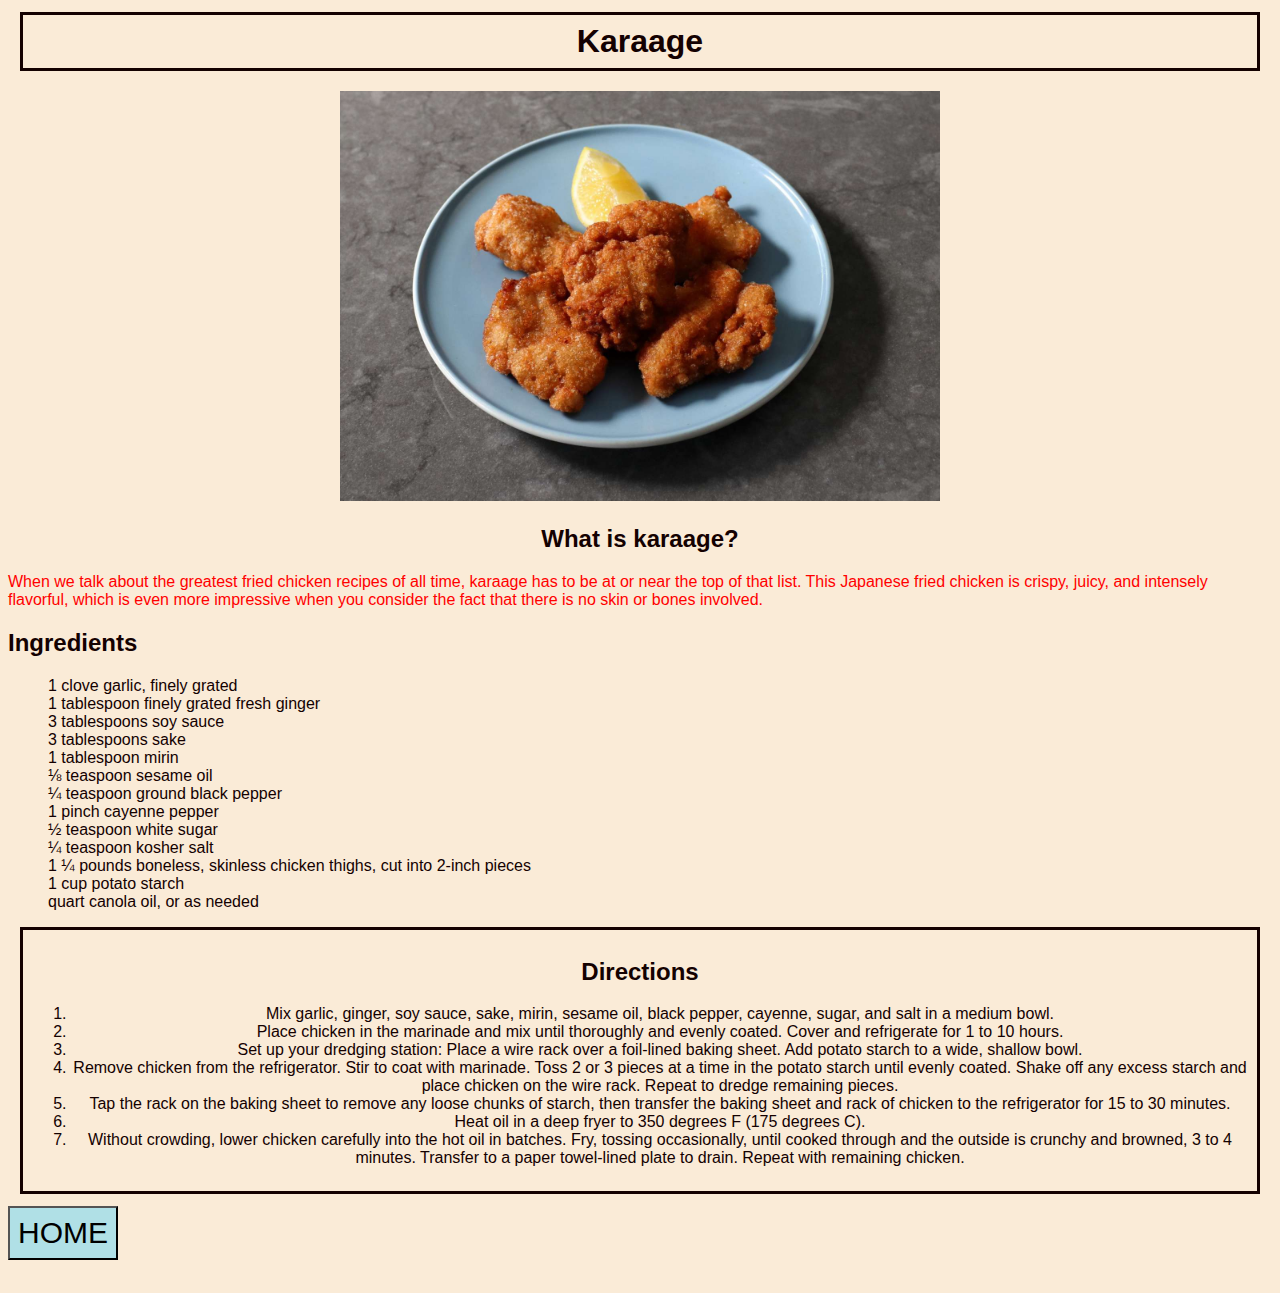
<file: recipes/karaage.html>
<!DOCTYPE html>
<html lang="en">
<head>
    <meta charset="UTF-8">
    <title>Karaage Recipe</title>
    <link rel="stylesheet" href="../style.css">

</head>
<body>
    <div class="border">
    <h1>Karaage</h1>
</div>

<div>
    <img src="../img/Karaage-Japanese-Fried-Chicken-2000-016048d4f39b49e08e0c245ab57a7f8f.jpg" alt="Image of Karaage" height="410" width="600">
</div>
   
    <h2>What is karaage?</h2>
   
    <p class="title" Color for text>When we talk about the greatest fried chicken recipes of all time, karaage has to be at or near the top of that list. This Japanese fried chicken is crispy, juicy, and intensely flavorful, which is even more impressive when you consider the fact that there is no skin or bones involved.</p>
    

    <h2 div class="left"></div>Ingredients</h2>


    <ul>
        <li>1 clove garlic, finely grated</li>
        <li>1 tablespoon finely grated fresh ginger</li>
        <li>3 tablespoons soy sauce</li>
        <li>3 tablespoons sake</li>
        <li>1 tablespoon mirin</li>
        <li>⅛ teaspoon sesame oil</li>
        <li>¼ teaspoon ground black pepper</li>
        <li>1 pinch cayenne pepper</li>
        <li>½ teaspoon white sugar</li>
        <li>¼ teaspoon kosher salt</li>
        <li>1 ¼ pounds boneless, skinless chicken thighs, cut into 2-inch pieces</li>
        <li>1 cup potato starch</li>
        <li> quart canola oil, or as needed</li>
    </ul>

    <div class="text border">
    
        <h2>Directions</h2>
         <ol>
            <li>Mix garlic, ginger, soy sauce, sake, mirin, sesame oil, black pepper, cayenne, sugar, and salt in a medium bowl.</li>
            <li>Place chicken in the marinade and mix until thoroughly and evenly coated. Cover and refrigerate for 1 to 10 hours.</li>
            <li>Set up your dredging station: Place a wire rack over a foil-lined baking sheet. Add potato starch to a wide, shallow bowl.</li>
            <li>Remove chicken from the refrigerator. Stir to coat with marinade. Toss 2 or 3 pieces at a time in the potato starch until evenly coated. Shake off any excess starch and place chicken on the wire rack. Repeat to dredge remaining pieces.</li>
            <li>Tap the rack on the baking sheet to remove any loose chunks of starch, then transfer the baking sheet and rack of chicken to the refrigerator for 15 to 30 minutes.</li>
            <li>Heat oil in a deep fryer to 350 degrees F (175 degrees C).</li>
            <li>Without crowding, lower chicken carefully into the hot oil in batches. Fry, tossing occasionally, until cooked through and the outside is crunchy and browned, 3 to 4 minutes. Transfer to a paper towel-lined plate to drain. Repeat with remaining chicken.</li>

        </ol>
</div>

<a href="../index.html"><button>HOME</button></a>
</body>
</html>
</file>
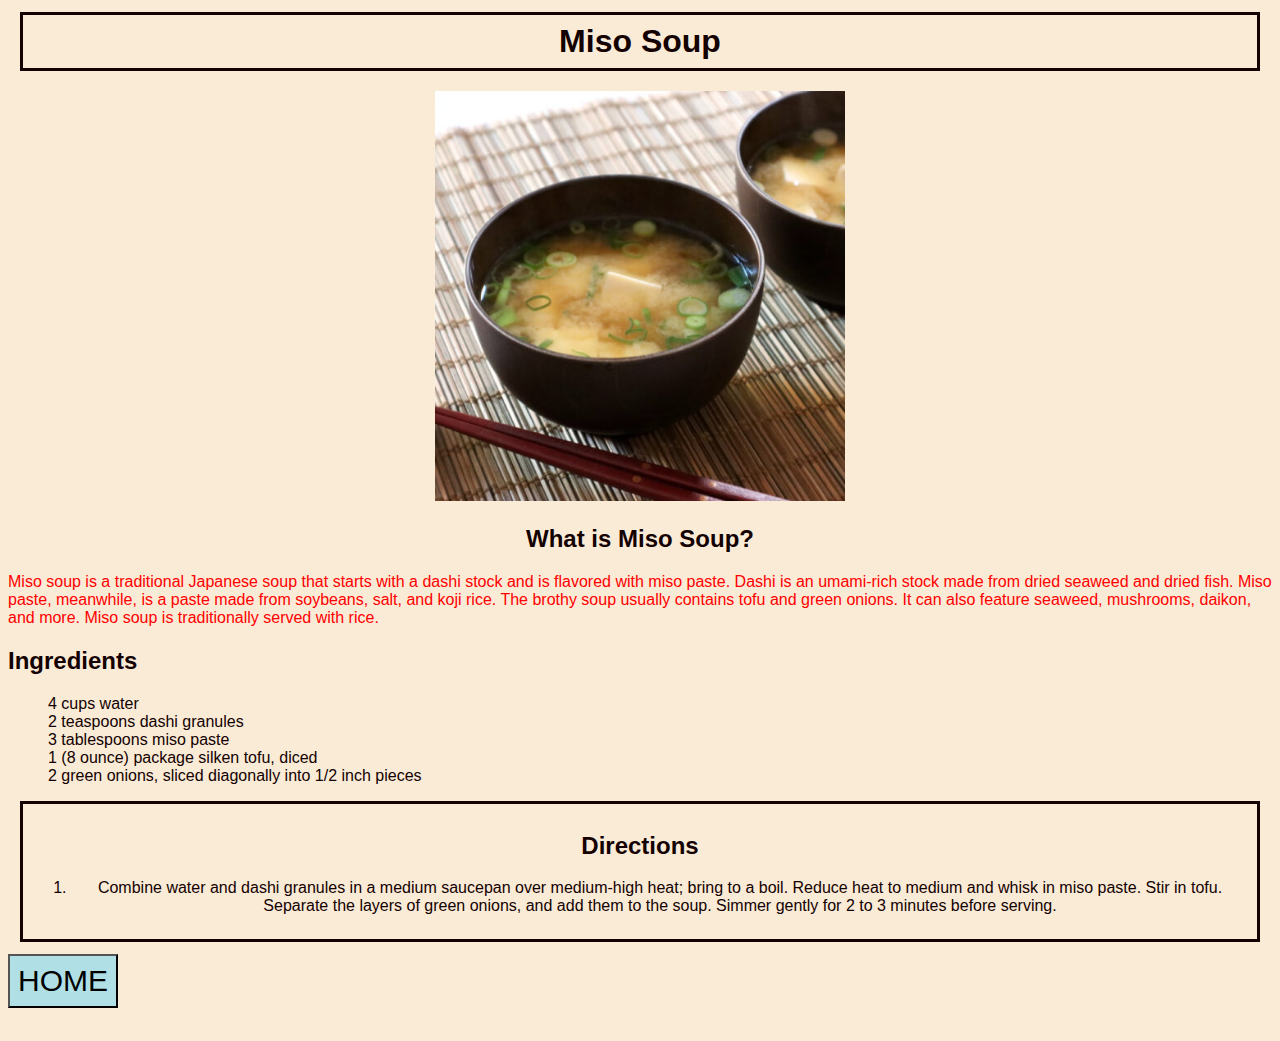
<file: recipes/miso-soup.html>
<!DOCTYPE html>
<html lang="en">
<head>
    <meta charset="UTF-8">
    <title>Miso Soup Recipe</title>
    <link rel="stylesheet" href="../style.css">
    

</head>


<body>
    <div class="border">
    <h1>Miso Soup</h1>
</div>

<div>
    <img src="../img/miso-soup.jpeg" alt="Image of Miso Soup" width="410" height="410">
</div>
    
    <h2>What is Miso Soup?</h2>
    
    <p class="title" Color for text>Miso soup is a traditional Japanese soup that starts with a dashi stock and is flavored with miso paste. Dashi is an umami-rich stock made from dried seaweed and dried fish. Miso paste, meanwhile, is a paste made from soybeans, salt, and koji rice.

        The brothy soup usually contains tofu and green onions. It can also feature seaweed, mushrooms, daikon, and more.
        
        Miso soup is traditionally served with rice.</p>

    <h2 div class="left"></div>Ingredients</h2>
    <ul>
        <li>4 cups water</li> 
        <li>2 teaspoons dashi granules</li> 
        <li>3 tablespoons miso paste</li> 
        <li>1 (8 ounce) package silken tofu, diced</li>
        <li>2 green onions, sliced diagonally into 1/2 inch pieces</li>
    </ul>

    <div class="text border">
    <h2>Directions</h2>
    <ol>
        <li>Combine water and dashi granules in a medium saucepan over medium-high heat; bring to a boil. Reduce heat to medium and whisk in miso paste. Stir in tofu. Separate the layers of green onions, and add them to the soup. Simmer gently for 2 to 3 minutes before serving.</li>
    </ol> 
    </div>

    <a href="../index.html"><button>HOME</button></a>
</body>
</html>
</file>
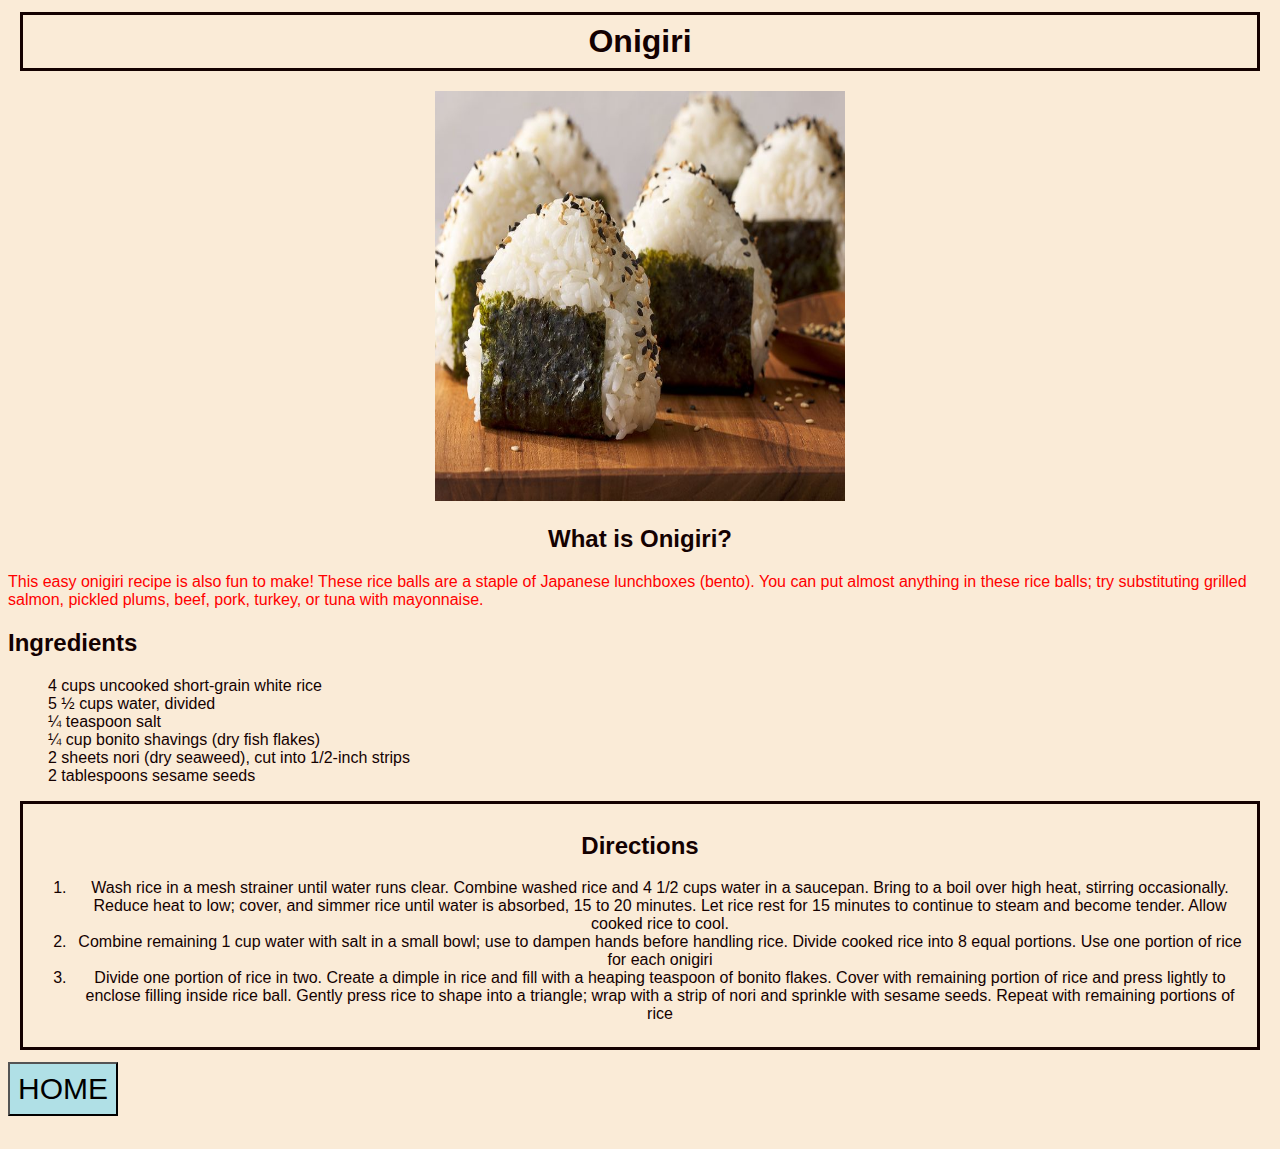
<file: recipes/onigiri.html>
<!DOCTYPE html>
<html lang="en">
<head>
    <meta charset="UTF-8">
    <title>Onigiri Recipe</title>
    <link rel="stylesheet" href="../style.css">

</head>


<body>
    <div class="border">
    <h1>Onigiri</h1>
</div>

<div>
    <img src="../img/onigiri.jpg" alt="Picture of Onigiri" height="410" width="410">
</div>

    <h2>What is Onigiri?</h2>
    <p class="title" Color for text>This easy onigiri recipe is also fun to make! These rice balls are a staple of Japanese lunchboxes (bento). You can put almost anything in these rice balls; try substituting grilled salmon, pickled plums, beef, pork, turkey, or tuna with mayonnaise.</p>

    <h2 div class="left"></div>Ingredients</h2>
    <ul>
       <li>4 cups uncooked short-grain white rice</li> 
       <li>5 ½ cups water, divided</li>
       <li>¼ teaspoon salt</li>
       <li>¼ cup bonito shavings (dry fish flakes)</li>
       <li>2 sheets nori (dry seaweed), cut into 1/2-inch strips</li>
       <li>2 tablespoons sesame seeds</li>
    </ul>

    <div class="text border">
    <h2>Directions</h2>
    <ol>
        <li>Wash rice in a mesh strainer until water runs clear. Combine washed rice and 4 1/2 cups water in a saucepan. Bring to a boil over high heat, stirring occasionally. Reduce heat to low; cover, and simmer rice until water is absorbed, 15 to 20 minutes. Let rice rest for 15 minutes to continue to steam and become tender. Allow cooked rice to cool.</li>
        <li>Combine remaining 1 cup water with salt in a small bowl; use to dampen hands before handling rice. Divide cooked rice into 8 equal portions. Use one portion of rice for each onigiri</li>
        <li>Divide one portion of rice in two. Create a dimple in rice and fill with a heaping teaspoon of bonito flakes. Cover with remaining portion of rice and press lightly to enclose filling inside rice ball. Gently press rice to shape into a triangle; wrap with a strip of nori and sprinkle with sesame seeds. Repeat with remaining portions of rice</li>
    </ol>
    </div>
    
    <a href="../index.html"><button>HOME</button></a>
</body>
</html>
</file>
<file: style.css>
body {
    color: rgb(20, 1, 1);
    font-family: Arial, Helvetica, sans-serif;
    background-color: antiquewhite;
}

.title{
    color: red;    
}

.font {
    font-size: 30px;

}
h1 {
    margin: auto;
    width: fit-content;
}

.div {
    text-align: left;
}

h2 {
    text-align: center;
}

.left {
    text-align: left;
}

.center {
    display: block;
    margin-left: auto;
    margin-right: auto;
    width: 50%;
}

div {
    text-align: center;
    margin-top: 20px;
}

.centre {
    text-align: center;
    font-size: 30px;

}

.border {
    border-style: solid;
    padding: 8px;
    margin: 12px;
}

ul{
    list-style: none;
}

button { 
    font-size: 30px;
    padding: 8px;
    margin-bottom: 25px;
    background-color: #B0E0E6;
}

.text border {
    border-style: solid;
}
</file>
